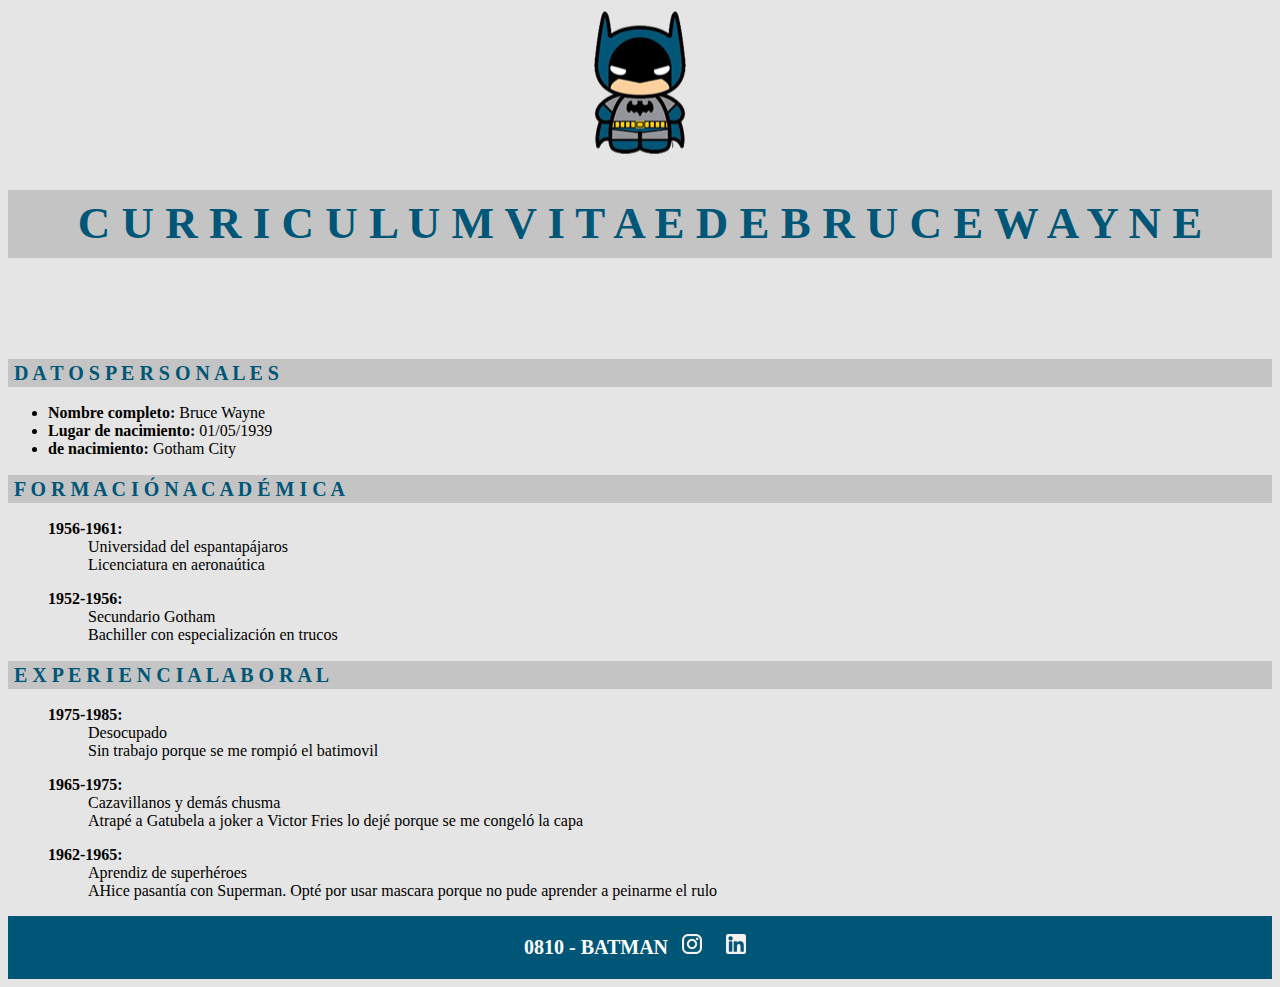
<file: Batman/index.html>
<!DOCTYPE html>
<html lang="en">
<head>
    <meta charset="UTF-8">
    <meta http-equiv="X-UA-Compatible" content="IE=edge">
    <meta name="viewport" content="width=device-width, initial-scale=1.0">
    <link rel="stylesheet" href="css/style.css">
    <title>Batman</title>
</head>
<body>
    <header>
        <img src="img/logo batman.png" alt="Batman Logo" class="BatLogo">
       
            <h1>C U R R I C U L U M    V I T A E    D E    B R U C E    W A Y N E</h1>
              
    </header>
    <main>
        
        <br> <br> <br>

        <h2>D A T O S   P E R S O N A L E S</h2>
        <ul class="DPlist">
            <li><strong> Nombre completo:</strong> Bruce Wayne</li>
            <li><strong>Lugar de nacimiento:</strong> 01/05/1939</li>
            <li><strong> de nacimiento:</strong> Gotham City </li>
        </ul>

        <h2>F O R M A C I Ó N   A C A D É M I C A</h2>
        <ul id="NoVinieta">
     
            <li><strong> 1956-1961:</strong>
                <ul >
                    <li>Universidad del espantapájaros</li>
                    <LI>Licenciatura en aeronaútica</LI>
                </ul>
            </li>
           
        </ul>
        <ul >
             
            
            <li><strong> 1952-1956:</strong>
                <ul>
                    <li>Secundario Gotham</li>
                    <LI>Bachiller con especialización en trucos</LI>
                </ul>
            </li>
           
        </ul>

        <h2>E X P E R I E N C I A   L A B O R A L</h2>
        <ul>
           
            <li><strong>1975-1985:</strong>
                <ul>
                    <li>Desocupado</li>
                    <LI>Sin trabajo porque se me rompió el batimovil</LI>
                </ul>
            </li>
           
        </ul>

                    <ul>
           
                        <li><strong> 1965-1975:</strong>
                            <ul>
                                <li> Cazavillanos y demás chusma</li>
                                <LI>Atrapé a Gatubela a joker a Victor Fries lo dejé porque se me congeló la capa</LI>
                            </ul>
                        </li>
                       
                    </ul>
                   
                       
                    <ul>
           
                        <li><strong>  1962-1965:</strong>
                            <ul>
                                <li>  Aprendiz de superhéroes</li>
                                <LI>AHice pasantía con Superman. Opté por usar mascara porque no pude aprender a peinarme el rulo</LI>
                            </ul>
                        </li>
                       
                    </ul>
    </main>
    
       
        <footer> 
            <p >0810 - BATMAN</p>
                <img src="img/ico_instagram.png" alt="Logo Instagram">
                     <img src="img/ico_linkedin.png" alt="Logo Linkedin">
       
    </footer>
</body>
</html>
</file>
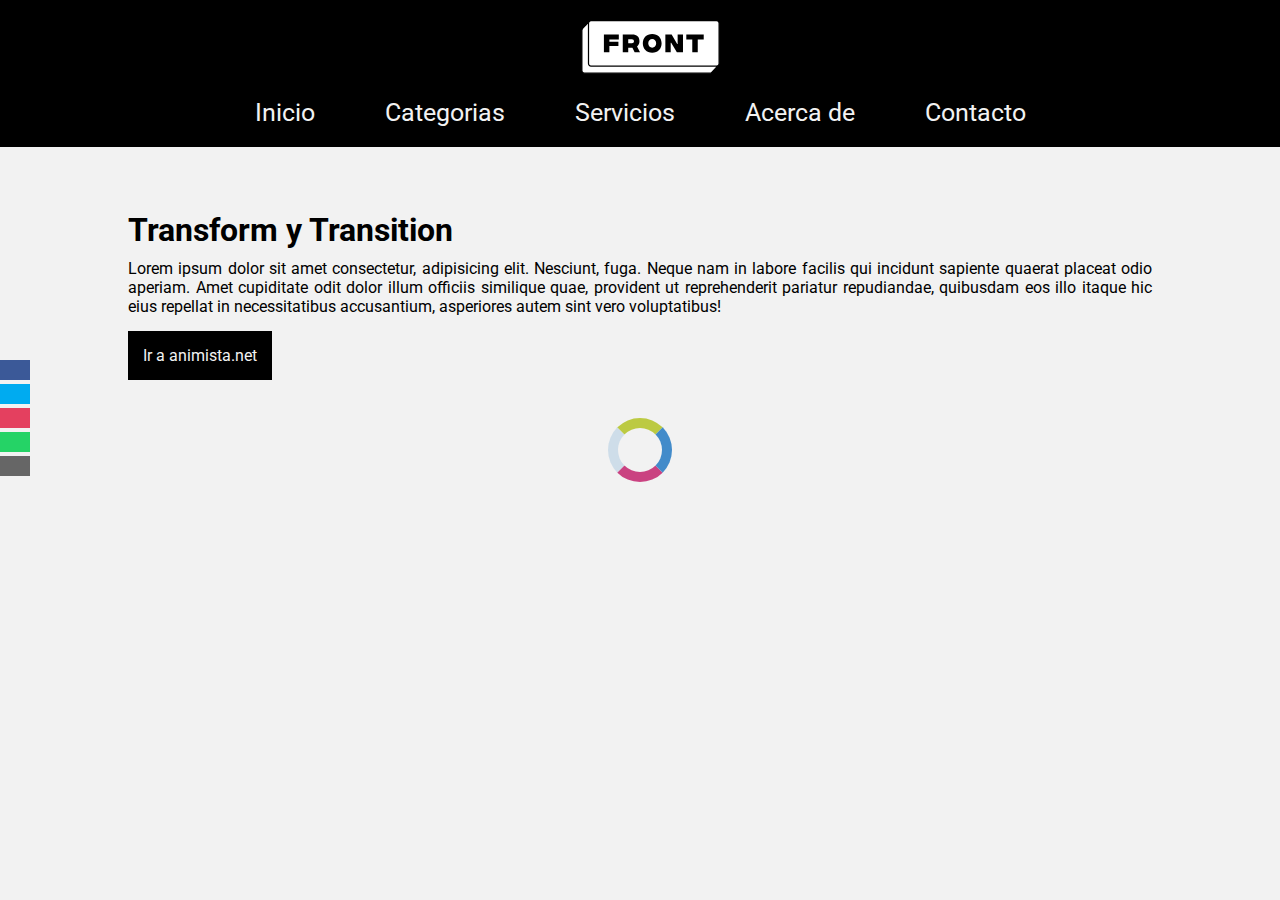
<file: clase_19_mesa-EQUIPO7/index.html>
<!DOCTYPE html>
<html lang="es">
<head>
    <meta charset="UTF-8">
    <meta http-equiv="X-UA-Compatible" content="IE=edge">
    <meta name="viewport" content="width=device-width, initial-scale=1.0">
    <title>CSS avanzado</title>
    <link rel="stylesheet" href="https://use.fontawesome.com/releases/v5.15.3/css/all.css" integrity="sha384-SZXxX4whJ79/gErwcOYf+zWLeJdY/qpuqC4cAa9rOGUstPomtqpuNWT9wdPEn2fk" crossorigin="anonymous">
    <link rel="stylesheet" href="./css/style_base.css">

</head>
<body >
    <header>
        <img class="logo" src="img/logo.svg" alt="">
		<nav>
			<ul>
				<li><a href="#">Inicio</a></li>
				<li><a href="#">Categorias</a></li>
				<li><a href="#">Servicios</a></li>
				<li><a href="#">Acerca de</a></li>
				<li><a href="#">Contacto</a></li>
			</ul>
		</nav>
	</header>
    <aside class="social">
		<ul>
			<li><a href="#" target="_blank" class="icon-facebook"><i class="fab fa-facebook"></i></a></li>
			<li><a href="#" target="_blank" class="icon-twitter"><i class="fab fa-twitter"></i></a></li>
			<li><a href="#" target="_blank" class="icon-instagram"><i class="fas fa-camera"></i></a></li>
			<li><a href="#" target="_blank" class="icon-whatsapp"><i class="fas fa-comment"></i></a></li>
			<li><a href="mailto:lromiglia@digitalhouse.com" class="icon-mail"><i class="fas fa-envelope"></i></a></li>
		</ul>
    </aside>
    <section class="container ">
        <h1>Transform y Transition</h1>
        <p>Lorem ipsum dolor sit amet consectetur, adipisicing elit. Nesciunt, fuga. Neque nam in labore facilis qui incidunt sapiente quaerat placeat odio aperiam. Amet cupiditate odit dolor illum officiis similique quae, provident ut reprehenderit pariatur repudiandae, quibusdam eos illo itaque hic eius repellat in necessitatibus accusantium, asperiores autem sint vero voluptatibus!</p>
        <a href="https://animista.net/" target="_blank">Ir a animista.net</a>
        
    </section>
    <span class="spinner"></span>
</body>
</html>
</file>
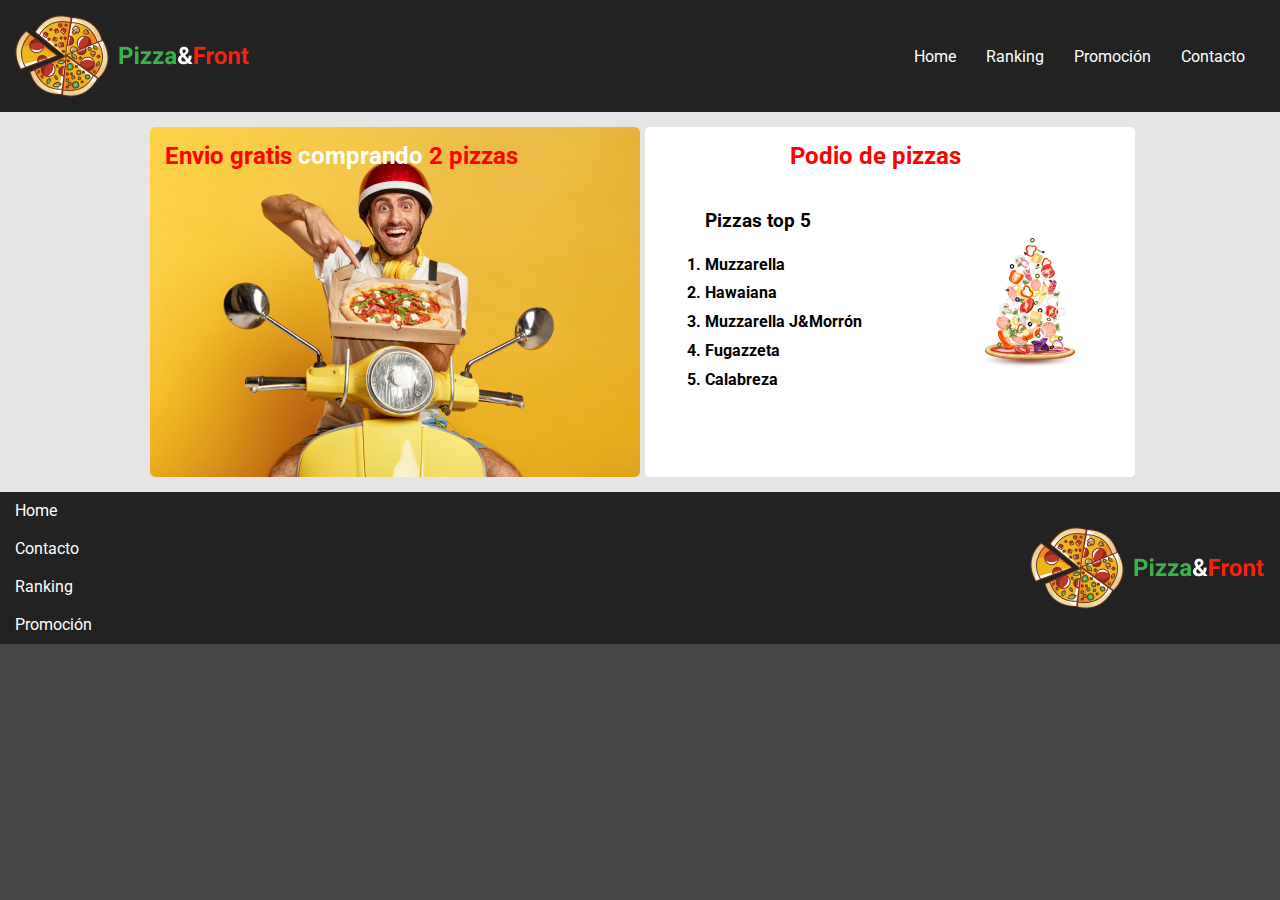
<file: pizza/index.html>
<!DOCTYPE html>
<html lang="en">
<head>
    <meta charset="UTF-8">
    <meta http-equiv="X-UA-Compatible" content="IE=edge">
    <meta name="viewport" content="width=}, initial-scale=1.0">
    <link rel="stylesheet" href="css/style.css">
    <link rel="preconnect" href="https://fonts.googleapis.com">
<link rel="preconnect" href="https://fonts.gstatic.com" crossorigin>
<link href="https://fonts.googleapis.com/css2?family=Roboto:wght@100;400&display=swap" rel="stylesheet">
    <title>Document</title>
</head>
<body>
<!--Cabecera-->
    <header>
        <img src="img/Logo.png" alt="Logo pizza Front">
       <article>
        <nav>
            <ul>
                <li>Home</li>
                <li>Ranking</li>
                <li>Promoción</li>
                <li>Contacto</li>
            </ul>
        </nav>
       </article>
    </header>
    
<!--Cuerpo-->
    <main>
        <!--Delivery-->

       <section>
        <article class="delivery">
            <h2>Envio gratis <span>comprando</span>  2 pizzas</h2>
           </article>
            <!--Podio-->
          
         <div>
            
            <article class="podio">
                <div class="tituloPodio">    <h2 >Podio de pizzas</h2> </div>
                <div>
                                <h3>Pizzas top 5</h3>
                                <br>
                                <strong>
                    <ol>
                        <li>Muzzarella</li>
                        <li>Hawaiana</li>
                        <li>Muzzarella J&Morrón</li>
                        <li>Fugazzeta</li>
                        <li>Calabreza</li>
                    </ol>
                </strong>
            </div>
            <img class="falling" src="img/PizzaFalling.jpg" alt="Pizza Falling">
            
        </article>
         </div>
       </section>
     
    </main>
    <footer>
        <article>
            <nav>
                <ul>
                    <li>Home</li>
                    <li>Contacto</li>
                    <li>Ranking</li>
                    <li>Promoción</li>
                </ul>
            </nav>
        </article>
        <img src="img/Logo.png" alt="Logo Pizza">
    </footer>

</body>
</html>
</file>
<file: Batman/css/style.css>
body{
    background-color: #E5E5E5;
}
header{
    text-align: center;
}
h1{
    padding: 15px;
    background-color: #C4C4C4;
    color: #005677;
    font-family: 'Times New Roman';
    font-style: normal;
    font-weight: 700;
    font-size: 45px;
    line-height: 84.69%;
}
h2{

    padding: 6px;
    background-color: #C4C4C4;
    color: #005677;
    font-family: 'Times New Roman';
    font-style: normal;
    font-weight: 700;
    font-size: 20px;
    line-height: 84.69%;
}

ul{
    list-style-type: none;
}

.DPlist{
    list-style-type: disc;
}

footer {
    background-color: #005677;
    color: white;
    text-align: center;
}

footer p {
    display: inline-block;
    font-weight: bold;
    font-size: 1.25rem;
}

footer img {
    margin: 0 10px;
}
</file>
<file: clase_19_mesa-EQUIPO7/css/style_base.css>
@import url('https://fonts.googleapis.com/css2?family=Roboto:wght@300&display=swap');

*{
    box-sizing: border-box;
    margin: 0;
    padding: 0;
}
:root{
    --primary-color: #000;
    --secondary-color:#f2f2f2;
    --decoration-color:#c79800;
   }

body{
    background:var(--secondary-color);
    font-family: 'Roboto';
    color:var(--primary-color);
    width: 100%;
  }

header{
    background-color:var(--primary-color);
    text-align: center;
    z-index: 100;
}
header .logo {
    margin-top: 20px;
    margin-left: 20px;
}

/** Menú principal */
nav ul {
    display: flex; 
    justify-content: center;
    list-style: none;
    /* padding: 0px;
    margin-left: 10px;          NO son necesarias porque usamos flex*/
}
nav ul li {
    margin: 20px;
}
nav ul li a{
    position:relative;
    margin:15px;
    font-size:25px;  
    color:var(--secondary-color);
    text-decoration: none;
}

nav ul li a:before{
    content:'';
    background: var(--decoration-color);
    position:absolute;
    bottom:-10px; 
    /* alto y ancho=0 */
    transition: all 0.25s ease-in-out;
    background-color: #E4405F;
    width: 2px;
}
nav ul li a:hover::before{
    /* ancho final */
    width: 100%;
    height: 2px;
   
}

/* Barra redes */
.social {
	position: fixed; 
	left: 0; 
	top: calc(50% - 90px); /* Para que quede centrada le decimos que al 50% del alto le reste la mitad del alto de la barra: 16px de la letra + 10 padding-top + 10padding-bottom */
	z-index: 2000; 
}
.social ul {
	list-style: none;
}

.social ul li a {
    display: inline-block; /* porque le quiero agregar padding */
    color:var(--secondary-color);
    background: var(--primary-color);
    padding: 10px 15px;
    text-decoration: none;
    transition: all 0.5s;
}

.social ul li .icon-facebook {background:#3b5998;} /* Establecemos los colores de cada red social, aprovechando su class */
.social ul li .icon-twitter {background: #00abf0;}
.social ul li .icon-instagram {background: #E4405F;}
.social ul li .icon-whatsapp {background: #25D366;}
.social ul li .icon-mail {background: #666666;}

.social ul li a:hover{
    /* transform: ; */
    transform: translate(25%);
    /* box-shadow: black; */
    padding: 15px 20px ;
}


  /* Contenido */
.container{
    width: 80%;
    margin: 5% auto;
}

.container p{
    margin-top: 10px;
    text-align: justify;
}
.container a{
    display: inline-block;
    background-color:var(--primary-color);
    color:var(--secondary-color);
    text-decoration: none;
    padding: 15px;
    margin-top: 15px;
}
.container a:hover{
    color:var(--decoration-color);
}
 
/* spinner| */
.spinner{
    width: 64px;
    height: 64px;
    position: fixed;
    top: calc(50% - 32px);
    left: calc(50% - 32px);
    border-radius: 50%;
    z-index: 2
 }
.spinner {
    background-color: transparent;
    border-top: 10px solid rgb(188, 202, 66);
    border-right: 10px solid rgb(66,139,202);
    border-bottom: 10px solid rgb(202, 66, 129);
    border-left: 10px solid rgba(66,139,202,.2);
    animation: rotar 1.2s infinite;
     /* animation: ; */
 }
/* keyframes
    crear la animación con la rotación desde el momento 0 y momento 100
 */
 @keyframes rotar {
    0% { transform: rotate(0deg); }
    100% { transform: rotate(360deg); }
  }
</file>
<file: pizza/css/style.css>
* {
    padding: 0px;
    margin: 0px;
    box-sizing: border-box;
    font-family: 'Roboto', sans-serif;
}

body{
    background-color: #464545;
}
section h2{
    color: red;
}
span{
    color: white;
}

header, footer{
    background-color: #222222;
    display: flex;
    align-items: center;
    justify-content: space-between;
}

header ul, footer ul{
    color: white;
    list-style: none;
    display: flex;
}
header ul{
    
    padding: 10px;
    margin: 10px;

}
 ol{
    line-height: 1.8;
 }

footer ul{
    line-height: 0.5;
    flex-direction: column;
    
}

header img, footer img{
    margin: 15px;
}

header li, footer li{
    margin: 15px;
}

.delivery{
    background-image: url("../img/Delivery.png");
    width: 490px;
    height: 350px;
    margin: 5px;
    border-radius: 5px;
}

.tituloPodio{
    position: absolute;
    top: 15px;
    left: 145px;
}
.podio{
    position: relative;
    background-color: white;
    width: 490px;
    height: 350px;
    display: flex;
    align-items: center;
    justify-content: space-between;
    padding: 0px 60px;
    border-radius: 5px;
    
}


.falling{
  
    width: 92px;
    height: 129px;
    
    
}

main section {
   
    display: flex;
    justify-content: center;
    align-items: center;
    padding: 10px;
    background-color: #e5e5e5;
  }

.delivery h2{

   
    align-content: end;
    margin: 15px;
}
</file>
